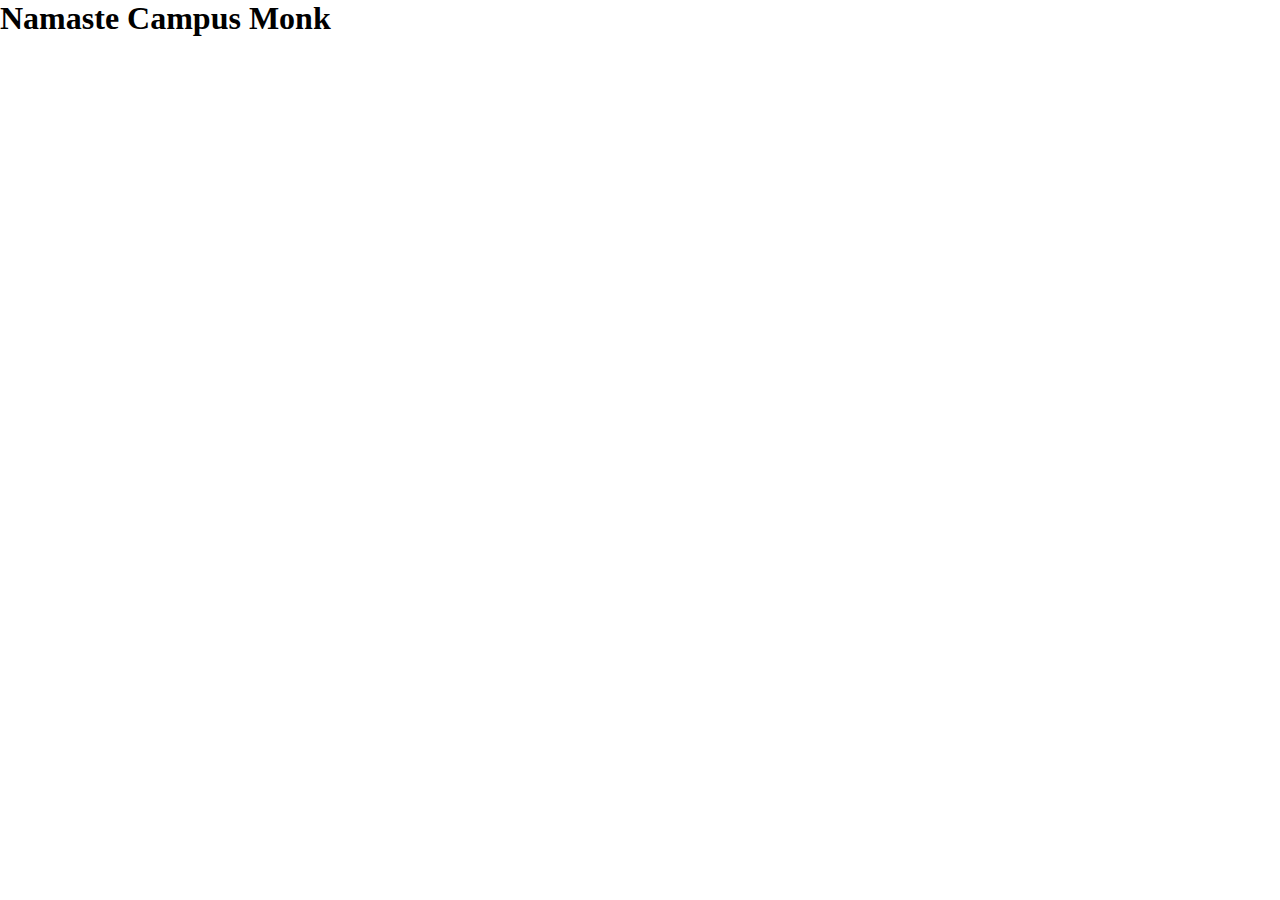
<file: Test 1/Index.html>
<!DOCTYPE html>
<html lang="en">

<head>
    <meta charset="UTF-8">
    <meta name="viewport" content="width=device-width, initial-scale=1.0">
    <title>Campus Monk</title>
    <link rel="stylesheet" href="./style.css">
</head>

<body>
    <section style="display: none;">
        <iframe width="560" height="315" src="https://www.youtube.com/embed/U-pCK9DOmpE?si=_sV9zEMYRQDngRm5"
            title="YouTube video player" frameborder="0"
            allow="accelerometer; autoplay; clipboard-write; encrypted-media; gyroscope; picture-in-picture; web-share"
            referrerpolicy="strict-origin-when-cross-origin" allowfullscreen></iframe>
        <iframe width="560" height="315" src="https://www.youtube.com/embed/U-pCK9DOmpE?si=_sV9zEMYRQDngRm5"
            title="YouTube video player" frameborder="0"
            allow="accelerometer; autoplay; clipboard-write; encrypted-media; gyroscope; picture-in-picture; web-share"
            referrerpolicy="strict-origin-when-cross-origin" allowfullscreen></iframe>
        <iframe width="560" height="315" src="https://www.youtube.com/embed/U-pCK9DOmpE?si=_sV9zEMYRQDngRm5"
            title="YouTube video player" frameborder="0"
            allow="accelerometer; autoplay; clipboard-write; encrypted-media; gyroscope; picture-in-picture; web-share"
            referrerpolicy="strict-origin-when-cross-origin" allowfullscreen></iframe>
    </section>

    <div class="wrapper">
        <div class="loader"></div>
    </div>

    <section class="content" style="display: none;">
        <h1>Namaste Campus Monk</h1>
    </section>
</body>

<script>
    // Using querySelector to select the first element with the class 'wrapper'
    var loader = document.getElementsByClassName("wrapper");
    var content = document.getElementsByClassName("content");

    window.addEventListener("load", function () {
        loader[0].style.display = "none";
        content[0].style.display = "block";
    });
</script>

</html>
</file>
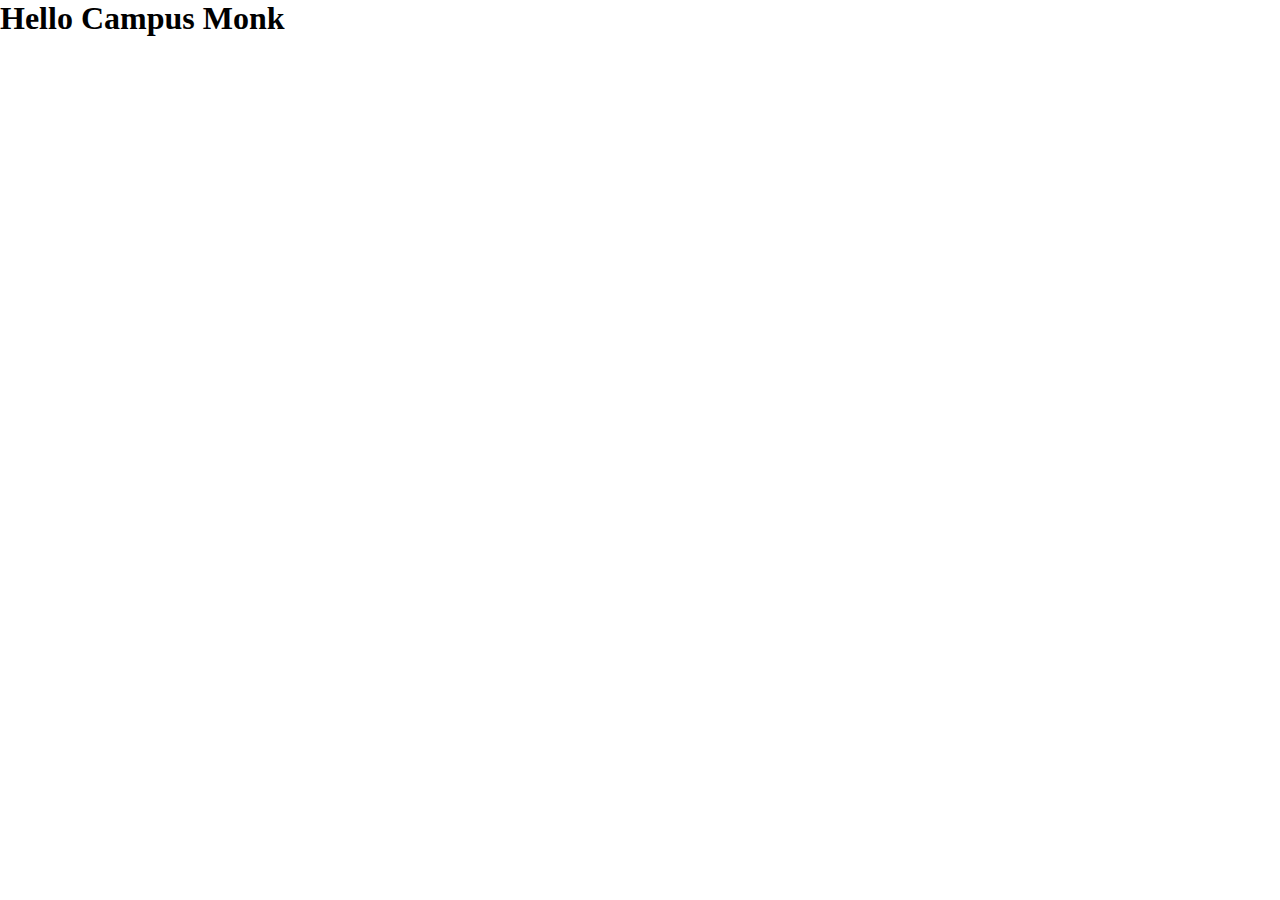
<file: Test 2/index.html>
<!DOCTYPE html>
<html lang="en">

<head>
    <meta charset="UTF-8">
    <meta name="viewport" content="width=device-width, initial-scale=1.0">
    <title>Campus Monk</title>
    <link rel="stylesheet" href="./style.css">
</head>

<body>
    <section style="display: none;">
        <iframe width="560" height="315" src="https://www.youtube.com/embed/U-pCK9DOmpE?si=_sV9zEMYRQDngRm5"
            title="YouTube video player" frameborder="0"
            allow="accelerometer; autoplay; clipboard-write; encrypted-media; gyroscope; picture-in-picture; web-share"
            referrerpolicy="strict-origin-when-cross-origin" allowfullscreen></iframe>
        <iframe width="560" height="315" src="https://www.youtube.com/embed/U-pCK9DOmpE?si=_sV9zEMYRQDngRm5"
            title="YouTube video player" frameborder="0"
            allow="accelerometer; autoplay; clipboard-write; encrypted-media; gyroscope; picture-in-picture; web-share"
            referrerpolicy="strict-origin-when-cross-origin" allowfullscreen></iframe>
    </section>
    
    <section class="wrapper">
        <span class="loader"></span>
    </section>
    <section class="content" style="display: none;">
        <h1>Hello Campus Monk</h1>
    </section>
</body>
<script>
    const wrapper = document.getElementsByClassName("wrapper");
    const content = document.getElementsByClassName("content");

    window.addEventListener("load", () => {
        wrapper[0].style.display = "none";
        content[0].style.display = "block";
    })
</script>

</html>
</file>
<file: Test 1/style.css>
* {
    padding: 0;
    margin: 0;
    box-sizing: border-box;
}

.wrapper {
    background: white no-repeat center center;
    height: 100vh;
    width: 100%;
    z-index: 200;
}

.loader {
    width: 48px;
    height: 48px;
    border: 10px solid #FFF;
    border-radius: 50%;
    position: relative;
    transform: rotate(45deg);
    box-sizing: border-box;
    position: fixed;
    top: 50%;
    left: 50%;
    transform: translate(-50%, -50%);
}

.loader::before {
    content: "";
    position: absolute;
    box-sizing: border-box;
    inset: -10px;
    border-radius: 50%;
    border: 10px solid #FF3D00;
    animation: prixClipFix 2s infinite linear;
}

@keyframes prixClipFix {
    0% {
        clip-path: polygon(50% 50%, 0 0, 0 0, 0 0, 0 0, 0 0)
    }

    25% {
        clip-path: polygon(50% 50%, 0 0, 100% 0, 100% 0, 100% 0, 100% 0)
    }

    50% {
        clip-path: polygon(50% 50%, 0 0, 100% 0, 100% 100%, 100% 100%, 100% 100%)
    }

    75% {
        clip-path: polygon(50% 50%, 0 0, 100% 0, 100% 100%, 0 100%, 0 100%)
    }

    100% {
        clip-path: polygon(50% 50%, 0 0, 100% 0, 100% 100%, 0 100%, 0 0)
    }
}
</file>
<file: Test 2/style.css>
* {
    padding: 0;
    margin: 0;
    box-sizing: border-box;
}

.wrapper {
    background: white no-repeat center center;
    height: 100vh;
    width: 100%;
    z-index: 200;
}

.loader {
    width: 48px;
    height: 48px;
    border: 5px solid #FFF;
    border-bottom-color: #FF3D00;
    border-radius: 50%;
    display: inline-block;
    box-sizing: border-box;
    animation: rotation 1s linear infinite;
    position: fixed;
    top: 50%;
    left: 50%;
    transform: translate(-50%, -50%);
}

@keyframes rotation {
    0% {
        transform: rotate(0deg);
    }

    100% {
        transform: rotate(360deg);
    }
}
</file>
